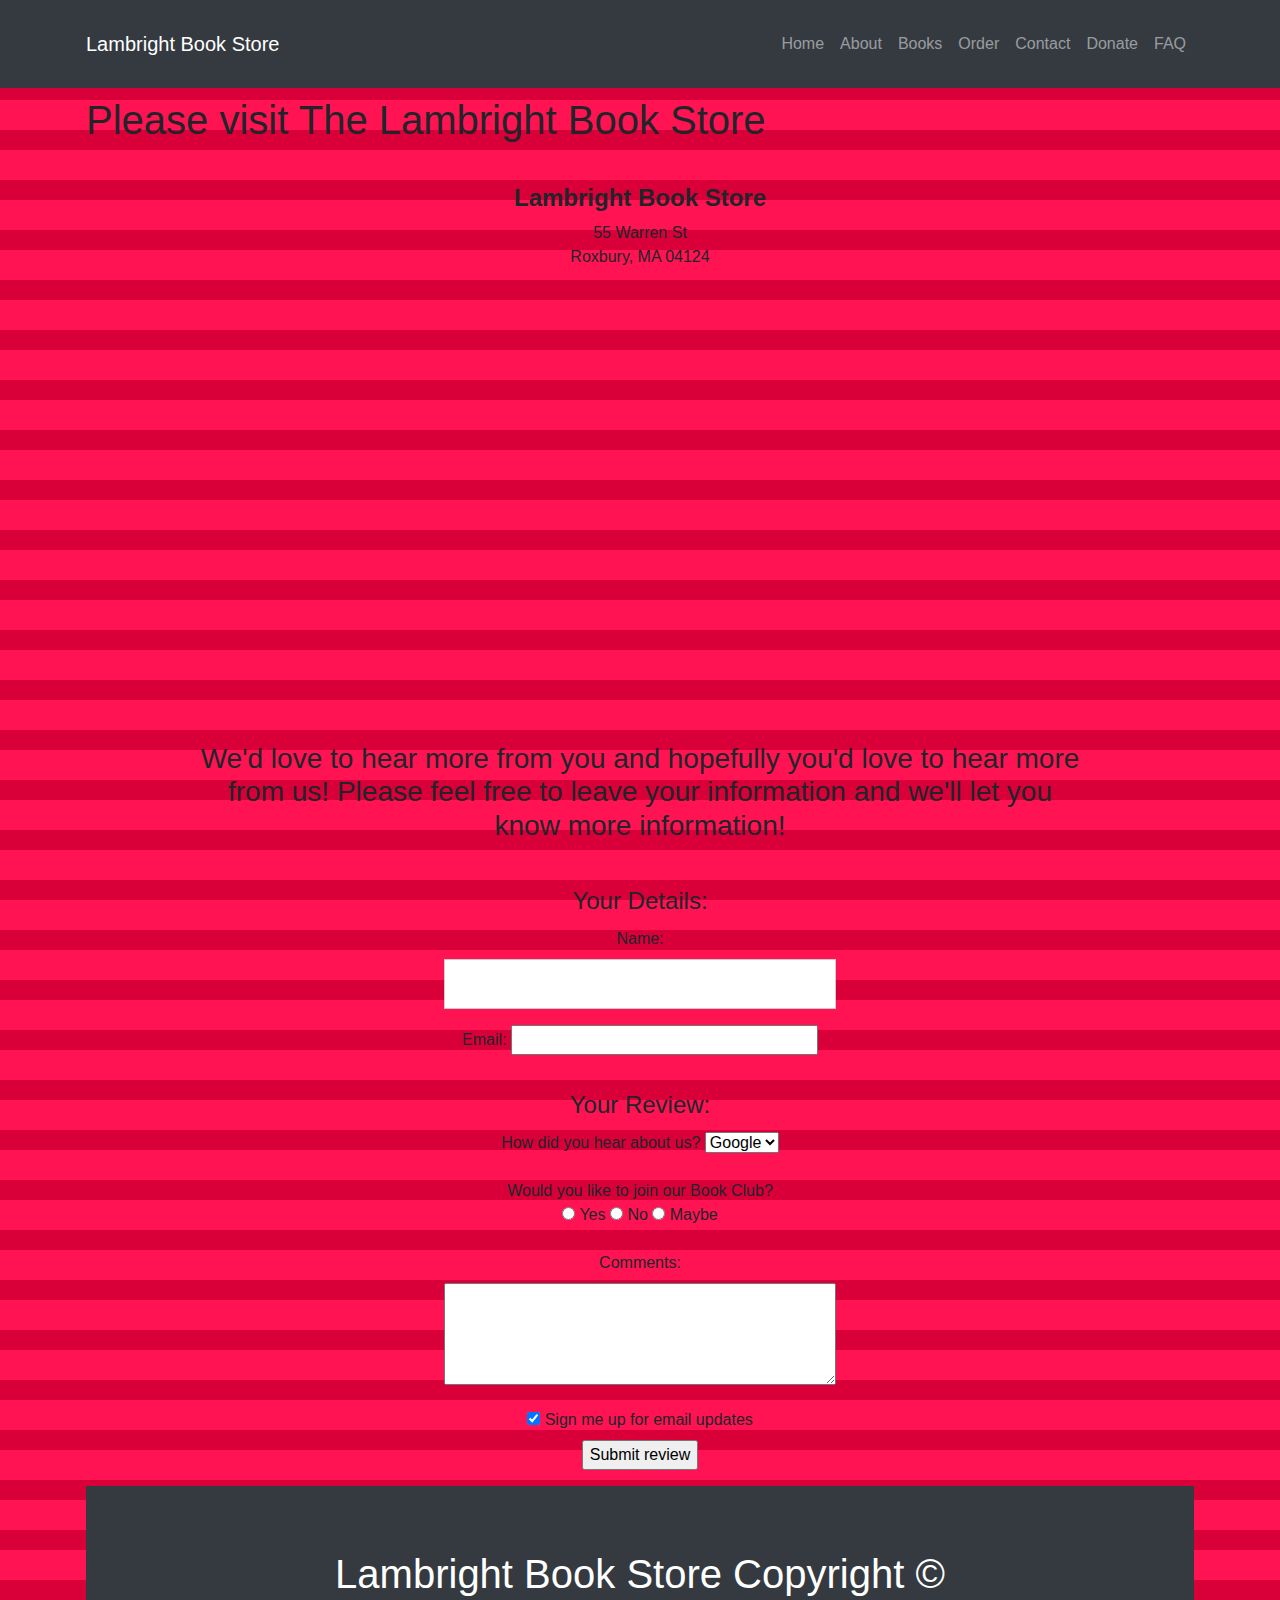
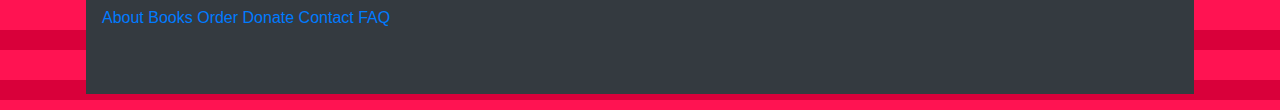
<file: contactus.html>
<!DOCTYPE html>
<html lang="en">

  <head>

    <meta charset="utf-8">
    <meta name="viewport" content="width=device-width, initial-scale=1, shrink-to-fit=no">
  

    <title>Lambright Book Store</title>

    <!-- Bootstrap core CSS -->
    <link href="css/bootstrap.min.css" rel="stylesheet">

    <!-- Custom styles for this template -->
    <link href="css/style.css" rel="stylesheet">

  </head>

  <body>

      <!-- Navigation -->
    <nav class="navbar fixed-top navbar-expand-lg navbar-dark bg-dark fixed-top">
      <div class="container">
        <a class="navbar-brand" href="index.html">Lambright Book Store</a>
        <button class="navbar-toggler navbar-toggler-right" type="button" data-toggle="collapse" data-target="#navbarResponsive" aria-controls="navbarResponsive" aria-expanded="false" aria-label="Toggle navigation">
          <span class="navbar-toggler-icon"></span>
        </button>
        <div class="collapse navbar-collapse" id="navbarResponsive">
          <ul class="navbar-nav ml-auto">
             <li class="nav-item">
              <a class="nav-link" href="index.html">Home</a>
            </li>
            <li class="nav-item">
              <a class="nav-link" href="abouti.html">About</a>
            </li>
            <li class="nav-item">
              <a class="nav-link" href="book.html">Books</a>
            </li>
            <li class="nav-item">
              <a class="nav-link" href="order.html">Order</a>
            </li>
            <li class="nav-item">
              <a class="nav-link" href="contactus.html">Contact</a>
            </li>
            <li class="nav-item">
              <a class="nav-link" href="donate.html">Donate</a>
            </li>
            <li class="nav-item">
              <a class="nav-link" href="faq.html">FAQ</a>
            </li>
                    
             
            </li>
          </ul>
        </div>
      </div>
    </nav>
    <header>
     
    </header>

    <!-- Page Content -->
    <div class="container">

      <h1 class="my-4">Please visit The Lambright Book Store</h1>
      <div class="container">
        <div class="row">
          <div class="col-lg-10 mx-auto text-center">
            <h4>
              <strong>Lambright Book Store</strong>
            </h4>
            <p>55 Warren St
              <br>Roxbury, MA 04124</p>

<iframe src="https://www.google.com/maps/embed?pb=!1m0!4v1510766511355!6m8!1m7!1salI6HhH2h2GXq3iUPFzJjA!2m2!1d42.32895844969021
!2d-71.08344213089023!3f289!4f0!5f0.7820865974627469" width="600" height="450" frameborder="0" style="border:0" allowfullscreen></iframe>
<h3> <p>We'd love to hear more from you and hopefully you'd love to hear more from us!  Please feel free to leave your information and we'll let you know more information!</h3></p><br> 

<div class="form">
<form action="http://www.example.com/review.php" method="get">
<fieldset>
<legend>
Your Details:
</legend>
<label>
Name:
<input type="text" name="name" size="30" maxlength="100">
</label>
<br />
<label>
Email:
<input type="email" name="email" size="30" maxlength="100">
</label>
<br />
</fieldset>
<br />
<fieldset>
<legend>
Your Review:
</legend>
<p>
<label for="hear-about">
How did you hear about us?
</label>
<select name="referrer" id="hear-about">
<option value="google">Google</option>
<option value="friend">Friend</option>
<option value="advert">Ad</option>
<option value="other">Other</option>
</select>
</p>
<p>
Would you like to join our Book Club?
<br />
<label>
<input type="radio" name="rating" value="yes" />
Yes
</label>
<label>
<input type="radio" name="rating" value="no" />
No
</label>
<label>
<input type="radio" name="rating" value="maybe" />
Maybe
</label>
</p>
<p>
<label for="comments">
Comments:
</label>
<br />
<textarea rows="4" cols="40" id="comments">
</textarea>
</p>
<label>
<input type="checkbox" name="subscribe" checked="checked" />
Sign me up for email updates
</label>
<br />
<input type="submit" value="Submit review" />
</fieldset>
</form></div>

      </div></div></ul></div></h3>
    <!-- Footer -->
  <footer class="py-5 bg-dark">
      <div class="container">

   <h1><p class="m-0 text-center text-white">Lambright Book Store Copyright &copy;</p></h1>  
        <a href="abouti.html">About</a>
          <a href="books.html">Books</a>
           <a href="books.html">Order</a>
           <a href="books.html">Donate</a>
           <a href="contactus.html">Contact</a>
           <a href="faq.html">FAQ</a>
     
      </div>
      <!-- /.container -->
    </footer>
    <!-- Bootstrap core JavaScript -->
    <script src="js/jquery.min.js"></script>
    <script src="js/bootstrap.bundle.min.js"></script>

  </body>

</html>
</file>
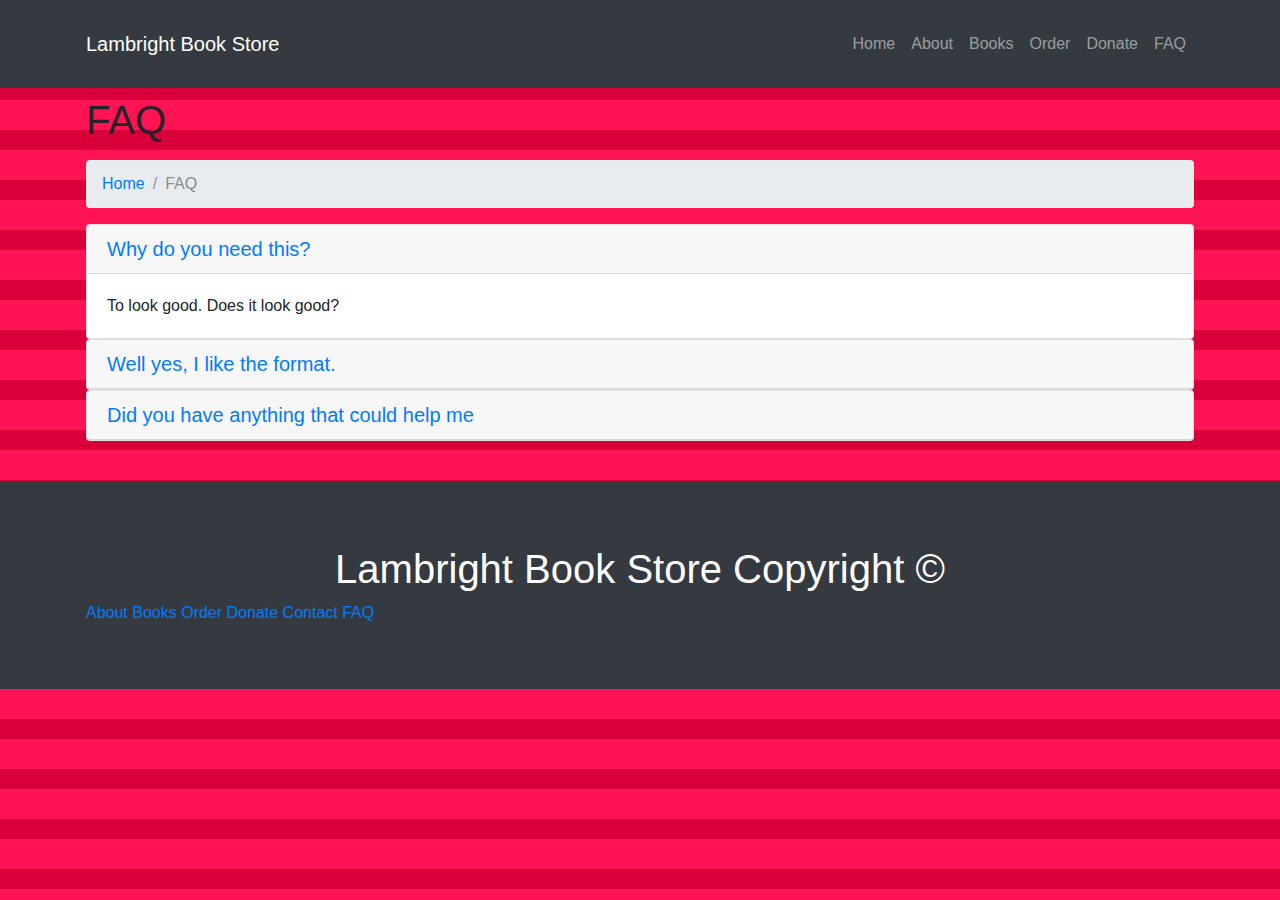
<file: faq.html>
<!DOCTYPE html>
<html lang="en">

 <head>

    <meta charset="utf-8">
    <meta name="viewport" content="width=device-width, initial-scale=1, shrink-to-fit=no">
  
    <title>Lambright Book Store</title>

    <!-- Bootstrap core CSS -->
    <link href="css/bootstrap.min.css" rel="stylesheet">

    <!-- Custom styles for this template -->
    <link href="css/style.css" rel="stylesheet">

  </head>

  <body>

   <!-- Navigation -->
    <nav class="navbar fixed-top navbar-expand-lg navbar-dark bg-dark fixed-top">
      <div class="container">
        <a class="navbar-brand" href="index.html">Lambright Book Store</a>
        <button class="navbar-toggler navbar-toggler-right" type="button" data-toggle="collapse" data-target="#navbarResponsive" aria-controls="navbarResponsive" aria-expanded="false" aria-label="Toggle navigation">
          <span class="navbar-toggler-icon"></span>
        </button>
        <div class="collapse navbar-collapse" id="navbarResponsive">
          <ul class="navbar-nav ml-auto">
             <li class="nav-item">
              <a class="nav-link" href="index.html">Home</a>
            </li>
            <li class="nav-item">
              <a class="nav-link" href="abouti.html">About</a>
            </li>
            <li class="nav-item">
              <a class="nav-link" href="book.html">Books</a>
            </li>
            <li class="nav-item">
              <a class="nav-link" href="order.html">Order</a>
            </li>
            <li class="nav-item">
              <a class="nav-link" href="donate.html">Donate</a>
            </li>
            <li class="nav-item">
              <a class="nav-link" href="faq.html">FAQ</a>
            </li>
                    
             </li>
          </ul>
        </div>
      </div>
    </nav>
    <!-- Page Content -->
    <div class="container">

      <!-- Page Heading/Breadcrumbs -->
      <h1 class="mt-4 mb-3">FAQ
              </h1>

      <ol class="breadcrumb">
        <li class="breadcrumb-item">
          <a href="index.html">Home</a>
        </li>
        <li class="breadcrumb-item active">FAQ</li>
      </ol>

      <div class="mb-4" id="accordion" role="tablist" aria-multiselectable="true">
        <div class="card">
          <div class="card-header" role="tab" id="headingOne">
            <h5 class="mb-0">
              <a data-toggle="collapse" data-parent="#accordion" href="#collapseOne" aria-expanded="true" aria-controls="collapseOne">Why do you need this?</a>
            </h5>
          </div>

          <div id="collapseOne" class="collapse show" role="tabpanel" aria-labelledby="headingOne">
            <div class="card-body">
              To look good.  Does it look good?
            </div>
          </div>
        </div>
        <div class="card">
          <div class="card-header" role="tab" id="headingTwo">
            <h5 class="mb-0">
              <a class="collapsed" data-toggle="collapse" data-parent="#accordion" href="#collapseTwo" aria-expanded="false" aria-controls="collapseTwo">Well yes, I  like the format.
              </a>
            </h5>
          </div>
          <div id="collapseTwo" class="collapse" role="tabpanel" aria-labelledby="headingTwo">
            <div class="card-body">
             Excellent that's what I was going for!
            </div>
          </div>
        </div>
        <div class="card">
          <div class="card-header" role="tab" id="headingThree">
            <h5 class="mb-0">
              <a class="collapsed" data-toggle="collapse" data-parent="#accordion" href="#collapseThree" aria-expanded="false" aria-controls="collapseThree">Did you have anything that could help me</a>
            </h5>
          </div>
          <div id="collapseThree" class="collapse" role="tabpanel" aria-labelledby="headingThree">
            <div class="card-body">
              No, Sorry.
            </div>
          </div>
        </div>
      </div>

    </div>
    <!-- /.container -->

    <!-- Footer -->
  <footer class="py-5 bg-dark">
      <div class="container">

   <h1><p class="m-0 text-center text-white">Lambright Book Store Copyright &copy;</p></h1>  
        <a href="abouti.html">About</a>
          <a href="books.html">Books</a>
           <a href="books.html">Order</a>
           <a href="books.html">Donate</a>
           <a href="contactus.html">Contact</a>
           <a href="faq.html">FAQ</a>
     
      </div>
      <!-- /.container -->
    </footer>
    <!-- Bootstrap core JavaScript -->
    <script src="js/jquery.min.js"></script>
    <script src="js/bootstrap.bundle.min.js"></script>

  </body>

</html>
</file>
<file: css/style.css>
body {
  padding-top: 54px;
}

@media (min-width: 992px) {
  body {
    padding-top: 56px;
  }
}
/* For desktop: */
.col-1 {width: 8.33%;}
.col-2 {width: 16.66%;}
.col-3 {width: 25%;}
.col-4 {width: 33.33%;}
.col-5 {width: 41.66%;}
.col-6 {width: 50%;}
.col-7 {width: 58.33%;}
.col-8 {width: 66.66%;}
.col-9 {width: 75%;}
.col-10 {width: 83.33%;}
.col-11 {width: 91.66%;}
.col-12 {width: 100%;}


}

/* For tablets: */
[class*="col-"] {
    width: 100%;
}
@media only screen and (min-width: 800px) {
    /* For tablets: */
    .col-m-1 {width: 8.33%;}
    .col-m-2 {width: 16.66%;}
    .col-m-3 {width: 25%;}
    .col-m-4 {width: 33.33%;}
    .col-m-5 {width: 41.66%;}
    .col-m-6 {width: 50%;}
    .col-m-7 {width: 58.33%;}
    .col-m-8 {width: 66.66%;}
    .col-m-9 {width: 75%;}
    .col-m-10 {width: 83.33%;}
    .col-m-11 {width: 91.66%;}
    .col-m-12 {width: 100%;}
}
@media only screen and (min-width: 768px) {
    /* For desktop: */
    .col-1 {width: 8.33%;}
    .col-2 {width: 16.66%;}
    .col-3 {width: 25%;}
    .col-4 {width: 33.33%;}
    .col-5 {width: 41.66%;}
    .col-6 {width: 50%;}
    .col-7 {width: 58.33%;}
    .col-8 {width: 66.66%;}
    .col-9 {width: 75%;}
    .col-10 {width: 83.33%;}
    .col-11 {width: 91.66%;}
    .col-12 {width: 100%;}
}
/* For mobile phones: */
[class*="col-"] {
    width: 100%;
}
@media only screen and (min-width: 500px) {
    /* For tablets: */
    .col-m-1 {width: 8.33%;}
    .col-m-2 {width: 16.66%;}
    .col-m-3 {width: 25%;}
    .col-m-4 {width: 33.33%;}
    .col-m-5 {width: 41.66%;}
    .col-m-6 {width: 50%;}
    .col-m-7 {width: 58.33%;}
    .col-m-8 {width: 66.66%;}
    .col-m-9 {width: 75%;}
    .col-m-10 {width: 83.33%;}
    .col-m-11 {width: 91.66%;}
    .col-m-12 {width: 100%;}
}
@media only screen and (min-width: 768px) {
    /* For desktop: */
    .col-1 {width: 8.33%;}
    .col-2 {width: 16.66%;}
    .col-3 {width: 25%;}
    .col-4 {width: 33.33%;}
    .col-5 {width: 41.66%;}
    .col-6 {width: 50%;}
    .col-7 {width: 58.33%;}
    .col-8 {width: 66.66%;}
    .col-9 {width: 75%;}
    .col-10 {width: 83.33%;}
    .col-11 {width: 91.66%;}
    .col-12 {width: 100%;}
}


.carousel-item {
  height: 65vh;
  min-height: 300px;
  background: no-repeat center center scroll;
  -webkit-background-size: cover;
  -moz-background-size: cover;
  -o-background-size: cover;
  background-size: cover;
}

.portfolio-item {
  margin-bottom: 30px;
}

/* Full-width input fields */
input[type=text], input[type=password] {
    width: 100%;
    padding: 12px 20px;
    margin: 8px 0;
    display: inline-block;
    border: 1px solid #ccc;
    box-sizing: border-box;
}

/* Set a style for all buttons */
button {
    background-color: #4CAF50;
    color: white;
    padding: 14px 20px;
    margin: 8px 0;
    border: none;
    cursor: pointer;
    width: 100%;
}

/* Extra styles for the cancel button */
.cancelbtn {
    padding: 14px 20px;
    background-color: #f44336;
}

/* Float cancel and signup buttons and add an equal width */
.cancelbtn,.signupbtn {
    float: left;
    width: 50%;
}

/* Add padding to container elements */
.container {
    padding: 16px;
}

/* The Modal (background) */
.modal {
    display: none; /* Hidden by default */
    position: fixed; /* Stay in place */
    z-index: 1; /* Sit on top */
    left: 0;
    top: 0;
    width: 100%; /* Full width */
    height: 100%; /* Full height */
    overflow: auto; /* Enable scroll if needed */
    background-color: rgb(0,0,0); /* Fallback color */
    background-color: rgba(0,0,0,0.4); /* Black w/ opacity */
    padding-top: 60px;
}

/* Modal Content/Box */
.modal-content {
    background-color: #fefefe;
    margin: 5% auto 15% auto; /* 5% from the top, 15% from the bottom and centered */
    border: 1px solid #888;
    width: 80%; /* Could be more or less, depending on screen size */
}

/* The Close Button (x) */
.close {
    position: absolute;
    right: 35px;
    top: 15px;
    color: #000;
    font-size: 40px;
    font-weight: bold;
}

.close:hover,
.close:focus {
    color: red;
    cursor: pointer;
}

/* Clear floats */
.clearfix::after {
    content: "";
    clear: both;
    display: table;
}

/* Change styles for cancel button and signup button on extra small screens */
@media screen and (max-width: 300px) {
    .cancelbtn, .signupbtn {
        width: 100%;
    }
}

body
{
    background: repeating-linear-gradient(
  180deg,
  #FF1352,
  #FF1352 30px,
  #D9003A 30px,
  #D9003A 50px
);
}
</file>
